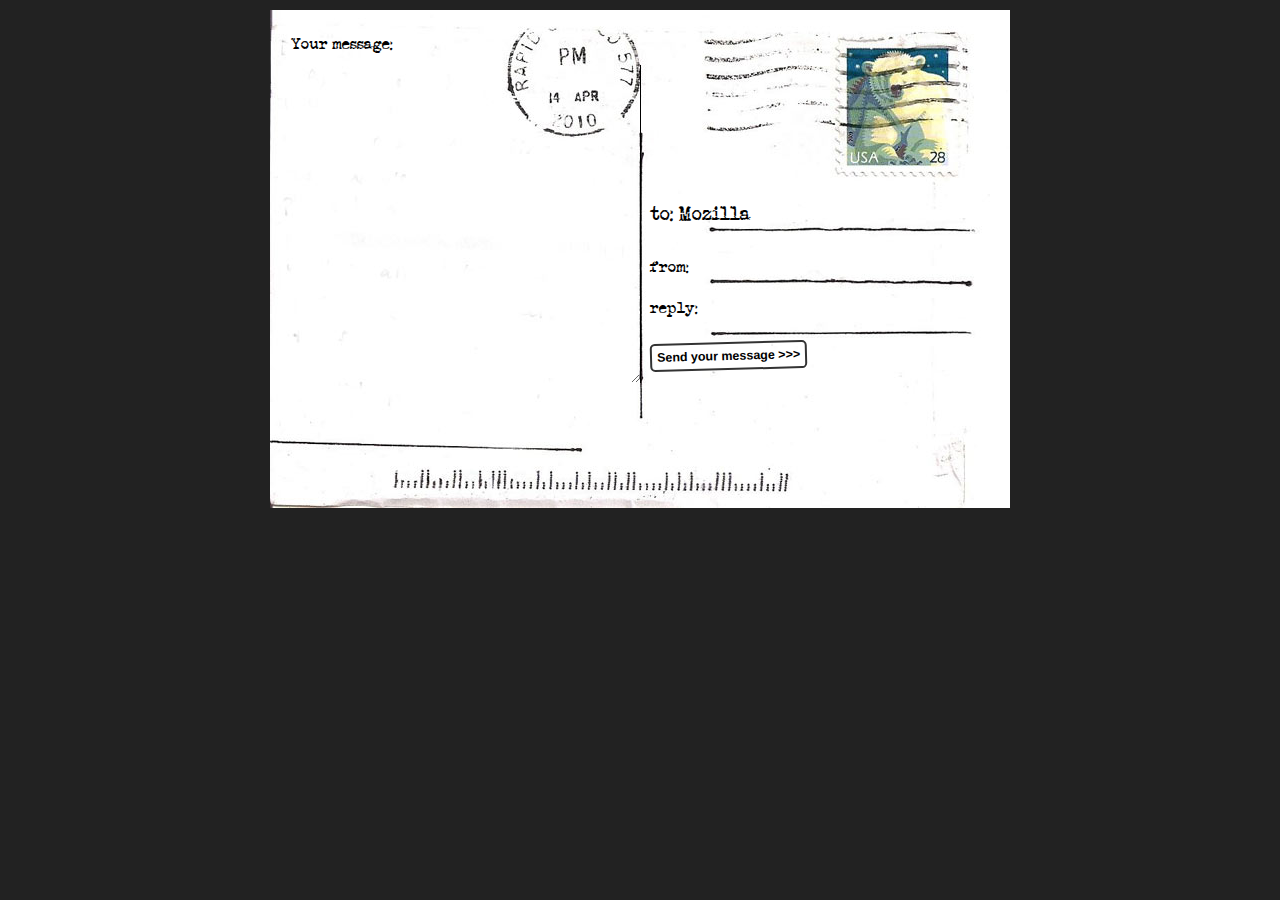
<file: index.html>
<!DOCTYPE html>
<html lang="en-us">
  <head>
    <meta charset="utf-8">
    <meta name="viewport" content="width=device-width">
    <title>Postcard example</title>
    <!-- Added CSS in another file -->
    <link rel="stylesheet" href="style.css">
  </head>
<body>
    <form>
        <h1>to: Mozilla</h1>
      
        <div id="from">
          <label for="name">from:</label>
          <input type="text" id="name" name="user_name" />
        </div>
      
        <div id="reply">
          <label for="mail">reply:</label>
          <input type="email" id="mail" name="user_email" />
        </div>
      
        <div id="message">
          <label for="msg">Your message:</label>
          <textarea id="msg" name="user_message"></textarea>
        </div>
      
        <div class="button">
          <button type="submit">Send your message</button>
        </div>
      </form>
      
</body>

</html>
</file>
<file: style.css>
@font-face {
    font-family: "handwriting";
    src: url("fonts/journal-webfont.woff2") format("woff2"), url("fonts/journal-webfont.woff")
        format("woff");
    font-weight: normal;
    font-style: normal;
  }

  @font-face {
    font-family: "typewriter";
    src: url("fonts/veteran_typewriter-webfont.woff") format("woff2"), url("fonts/veteran_typewriter-webfont.woff")
        format("woff");
    font-weight: normal;
    font-style: normal;
  }

  body {
    font: 1.3rem sans-serif;
    padding: 0.5em;
    margin: 0;
    background: #222;
  }

  form {
    position: relative;
    width: 740px;
    height: 498px;
    margin: 0 auto;
    padding: 1em;
    box-sizing: border-box;
    background: #fff url(background.jpg);

    /* we create our grid */
    display: grid;
    grid-gap: 20px;
    grid-template-columns: repeat(2, 1fr);
    grid-template-rows: 10em 1em 1em 1em;
  }
  h1 {
      font: 1em "typewriter", monospace;
      align-self: end;
    }

    #message {
      grid-row: 1 / 5;
    }

    #from,
    #reply {
      display: flex;
    }
    label {
      font: 0.8em "typewriter", sans-serif;
    }
    input,
    textarea {
      font: 1.4em/1.5em "handwriting", cursive, sans-serif;
      border: none;
      padding: 0 10px;
      margin: 0;
      width: 80%;
      background: none;
    }
    input:focus,
    textarea:focus {
      background: rgba(0, 0, 0, 0.1);
      border-radius: 5px;
    }
    textarea {
    display: block;

    padding: 10px;
    margin: 10px 0 0 -10px;
    width: 100%;
    height: 90%;

    border-right: 1px solid;

    /* resize  : none; */
    overflow: auto;
  }
  button {
    padding: 5px;
    font: bold 0.6em sans-serif;
    border: 2px solid #333;
    border-radius: 5px;
    background: none;
    cursor: pointer;
    transform: rotate(-1.5deg);
  }
  
  button:after {
    content: " >>>";
  }
  
  button:hover,
  button:focus {
    outline: none;
    background: #000;
    color: #fff;
  }
</file>
